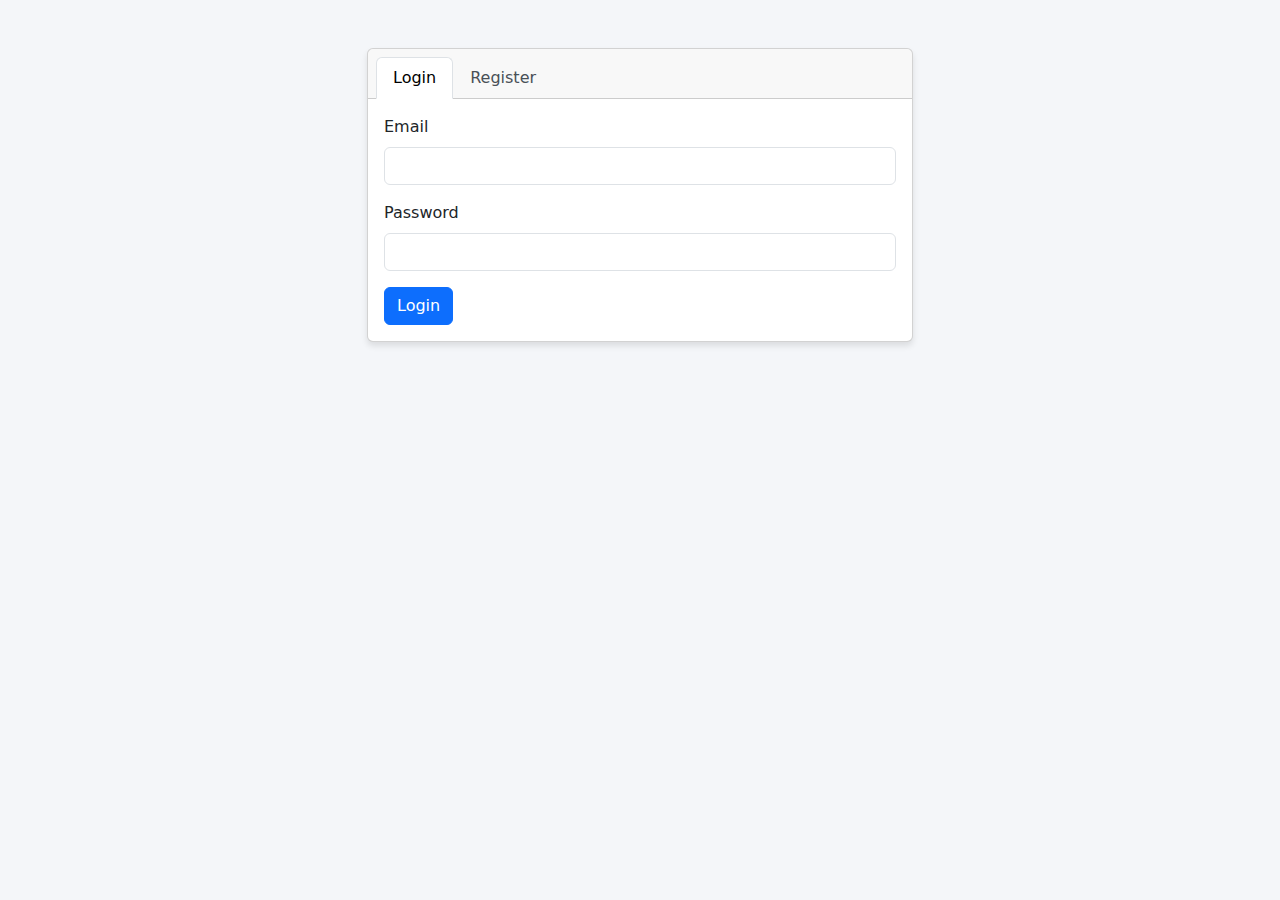
<file: frontend/index.html>
<!DOCTYPE html>
<html lang="en">
<head>
    <meta charset="UTF-8">
    <meta name="viewport" content="width=device-width, initial-scale=1.0">
    <title>Expense Tracker - Login/Register</title>
    <link href="https://cdn.jsdelivr.net/npm/bootstrap@5.3.0/dist/css/bootstrap.min.css" rel="stylesheet">
    <link rel="stylesheet" href="styles.css">
</head>
<body>
    <div class="container mt-5">
        <div class="row justify-content-center">
            <div class="col-md-6">
                <div class="card">
                    <div class="card-header">
                        <ul class="nav nav-tabs card-header-tabs">
                            <li class="nav-item">
                                <a class="nav-link active" href="#login" data-bs-toggle="tab">Login</a>
                            </li>
                            <li class="nav-item">
                                <a class="nav-link" href="#register" data-bs-toggle="tab">Register</a>
                            </li>
                        </ul>
                    </div>
                    <div class="card-body tab-content">
                        <div class="tab-pane fade show active" id="login">
                            <form id="loginForm">
                                <div class="mb-3">
                                    <label for="loginUsername" class="form-label">Email</label>
                                    <input type="email" class="form-control" id="loginUsername" required>
                                </div>
                                <div class="mb-3">
                                    <label for="loginPassword" class="form-label">Password</label>
                                    <input type="password" class="form-control" id="loginPassword" required>
                                </div>
                                <button type="submit" class="btn btn-primary">Login</button>
                            </form>
                        </div>
                        <div class="tab-pane fade" id="register">
                            <form id="registerForm">
                                <div class="mb-3">
                                    <label for="firstName" class="form-label">First Name</label>
                                    <input type="text" class="form-control" id="firstName" required>
                                </div>
                                <div class="mb-3">
                                    <label for="lastName" class="form-label">Last Name</label>
                                    <input type="text" class="form-control" id="lastName" required>
                                </div>
                                <div class="mb-3">
                                    <label for="email" class="form-label">Email</label>
                                    <input type="email" class="form-control" id="email" required>
                                </div>
                                <div class="mb-3">
                                    <label for="registerUsername" class="form-label">Username</label>
                                    <input type="text" class="form-control" id="registerUsername" required>
                                </div>
                                <div class="mb-3">
                                    <label for="registerPassword" class="form-label">Password</label>
                                    <input type="password" class="form-control" id="registerPassword" required>
                                </div>
                                <button type="submit" class="btn btn-success">Register</button>
                            </form>
                        </div>
                    </div>
                </div>
            </div>
        </div>
    </div>

    <script src="https://cdn.jsdelivr.net/npm/bootstrap@5.3.0/dist/js/bootstrap.bundle.min.js"></script>
    <script src="auth.js"></script>
</body>
</html>
</file>
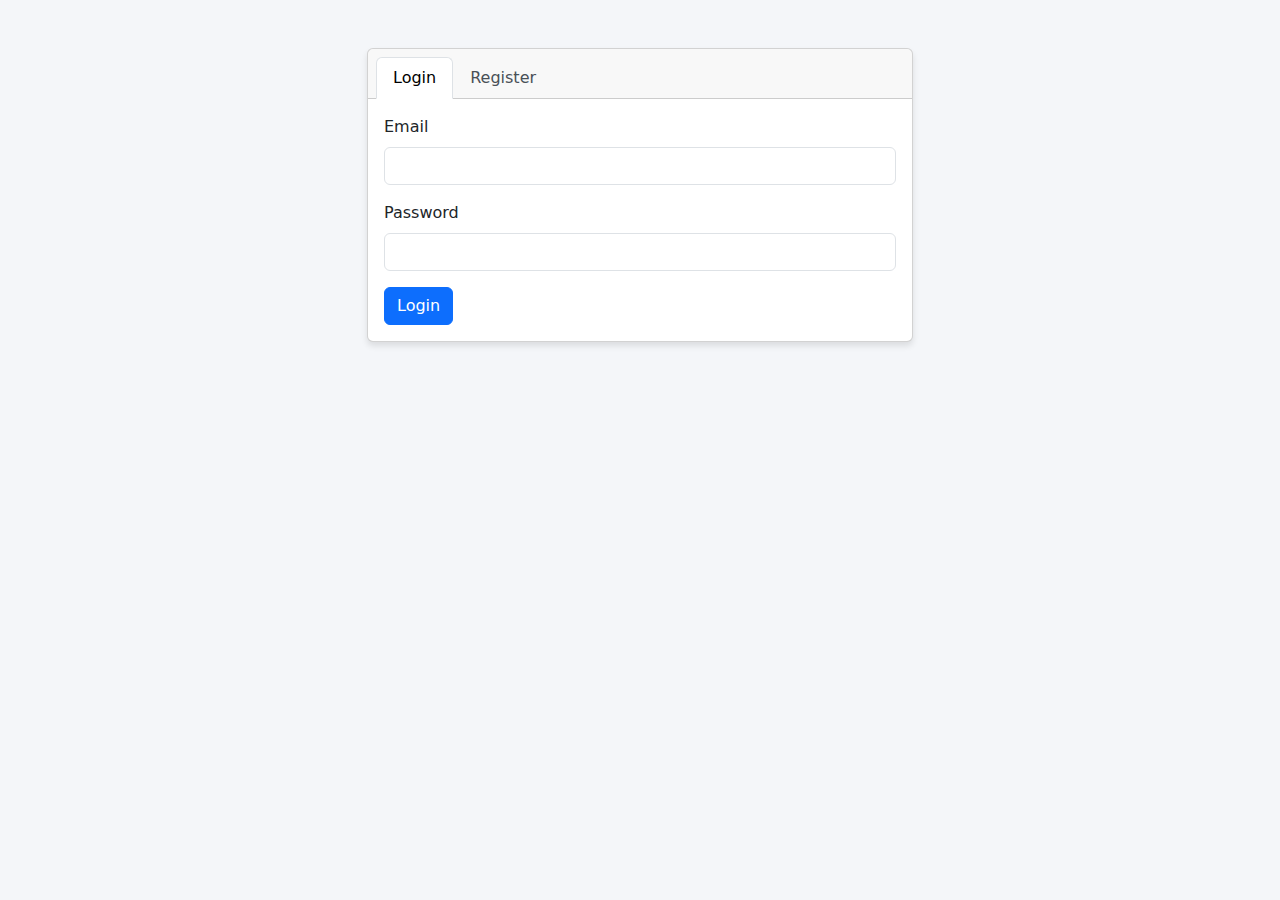
<file: frontend/dashboard.html>
<!DOCTYPE html>
<html lang="en">
<head>
    <meta charset="UTF-8">
    <meta name="viewport" content="width=device-width, initial-scale=1.0">
    <title>Expense Tracker - Dashboard</title>
    <link href="https://cdn.jsdelivr.net/npm/bootstrap@5.3.0/dist/css/bootstrap.min.css" rel="stylesheet">
    <link rel="stylesheet" href="styles.css">
</head>
<body>
    <nav class="navbar navbar-expand-lg navbar-light bg-light">
        <div class="container">
            <a class="navbar-brand" href="#">Expense Tracker</a>
            <button id="logoutBtn" class="btn btn-outline-danger">Logout</button>
        </div>
    </nav>

    <div class="container mt-4">
        <div class="row">
            <div class="col-md-4">
                <div class="card">
                    <div class="card-header">Add Expense</div>
                    <div class="card-body">
                        <form id="expenseForm">
                            <div class="mb-3">
                                <label for="expenseTitle" class="form-label">Title</label>
                                <input type="text" class="form-control" id="expenseTitle" required>
                            </div>
                            <div class="mb-3">
                                <label for="expenseCategory" class="form-label">Category</label>
                                <select class="form-select" id="expenseCategory" required>
                                    <option value="Groceries">Groceries</option>
                                    <option value="Leisure">Leisure</option>
                                    <option value="Electronics">Electronics</option>
                                    <option value="Utilities">Utilities</option>
                                    <option value="Clothing">Clothing</option>
                                    <option value="Health">Health</option>
                                    <option value="Others">Others</option>
                                </select>
                            </div>
                            <div class="mb-3">
                                <label for="expenseAmount" class="form-label">Amount</label>
                                <input type="number" step="0.01" class="form-control" id="expenseAmount" required>
                            </div>
                            <div class="mb-3">
                                <label for="expenseDate" class="form-label">Date</label>
                                <input type="date" class="form-control" id="expenseDate" required>
                            </div>
                            <button type="submit" class="btn btn-primary">Add Expense</button>
                        </form>
                    </div>
                </div>
            </div>
            <div class="col-md-8">
                <div class="card">
                    <div class="card-header">Expense List</div>
                    <div class="card-body">
                        <div class="row mb-3">
                            <div class="col">
                                <select id="filterCategory" class="form-select">
                                    <option value="">All Categories</option>
                                    <option value="Groceries">Groceries</option>
                                    <option value="Leisure">Leisure</option>
                                    <option value="Electronics">Electronics</option>
                                    <option value="Utilities">Utilities</option>
                                    <option value="Clothing">Clothing</option>
                                    <option value="Health">Health</option>
                                    <option value="Others">Others</option>
                                </select>
                            </div>
                            <div class="col">
                                <select id="filterPeriod" class="form-select">
                                    <option value="">All Time</option>
                                    <option value="3days">Past 3 Days</option>
                                    <option value="week">Past Week</option>
                                    <option value="month">Past Month</option>
                                </select>
                            </div>
                            <div class="col">
                                <input type="date" id="startDate" class="form-control">
                            </div>
                            <div class="col">
                                <input type="date" id="endDate" class="form-control">
                            </div>
                            <div class="col">
                                <button id="filterBtn" class="btn btn-secondary">Filter</button>
                            </div>
                        </div>
                        <table class="table table-striped">
                            <thead>
                                <tr>
                                    <th>Title</th>
                                    <th>Category</th>
                                    <th>Amount</th>
                                    <th>Date</th>
                                    <th>Actions</th>
                                </tr>
                            </thead>
                            <tbody id="expenseList">
                                <!-- Expenses will be dynamically populated here -->
                            </tbody>
                        </table>
                    </div>
                </div>
            </div>
        </div>
    </div>

    <script src="https://cdn.jsdelivr.net/npm/bootstrap@5.3.0/dist/js/bootstrap.bundle.min.js"></script>
    <script src="expenses.js"></script>
</body>
</html>
</file>
<file: frontend/styles.css>
body {
    background-color: #f4f6f9;
}

.card {
    box-shadow: 0 4px 6px rgba(0, 0, 0, 0.1);
}

.nav-tabs .nav-link {
    color: #495057;
}

.nav-tabs .nav-link.active {
    background-color: #fff;
    border-color: #dee2e6 #dee2e6 #fff;
}

#expenseList tr:hover {
    background-color: #f1f3f5;
}
</file>
